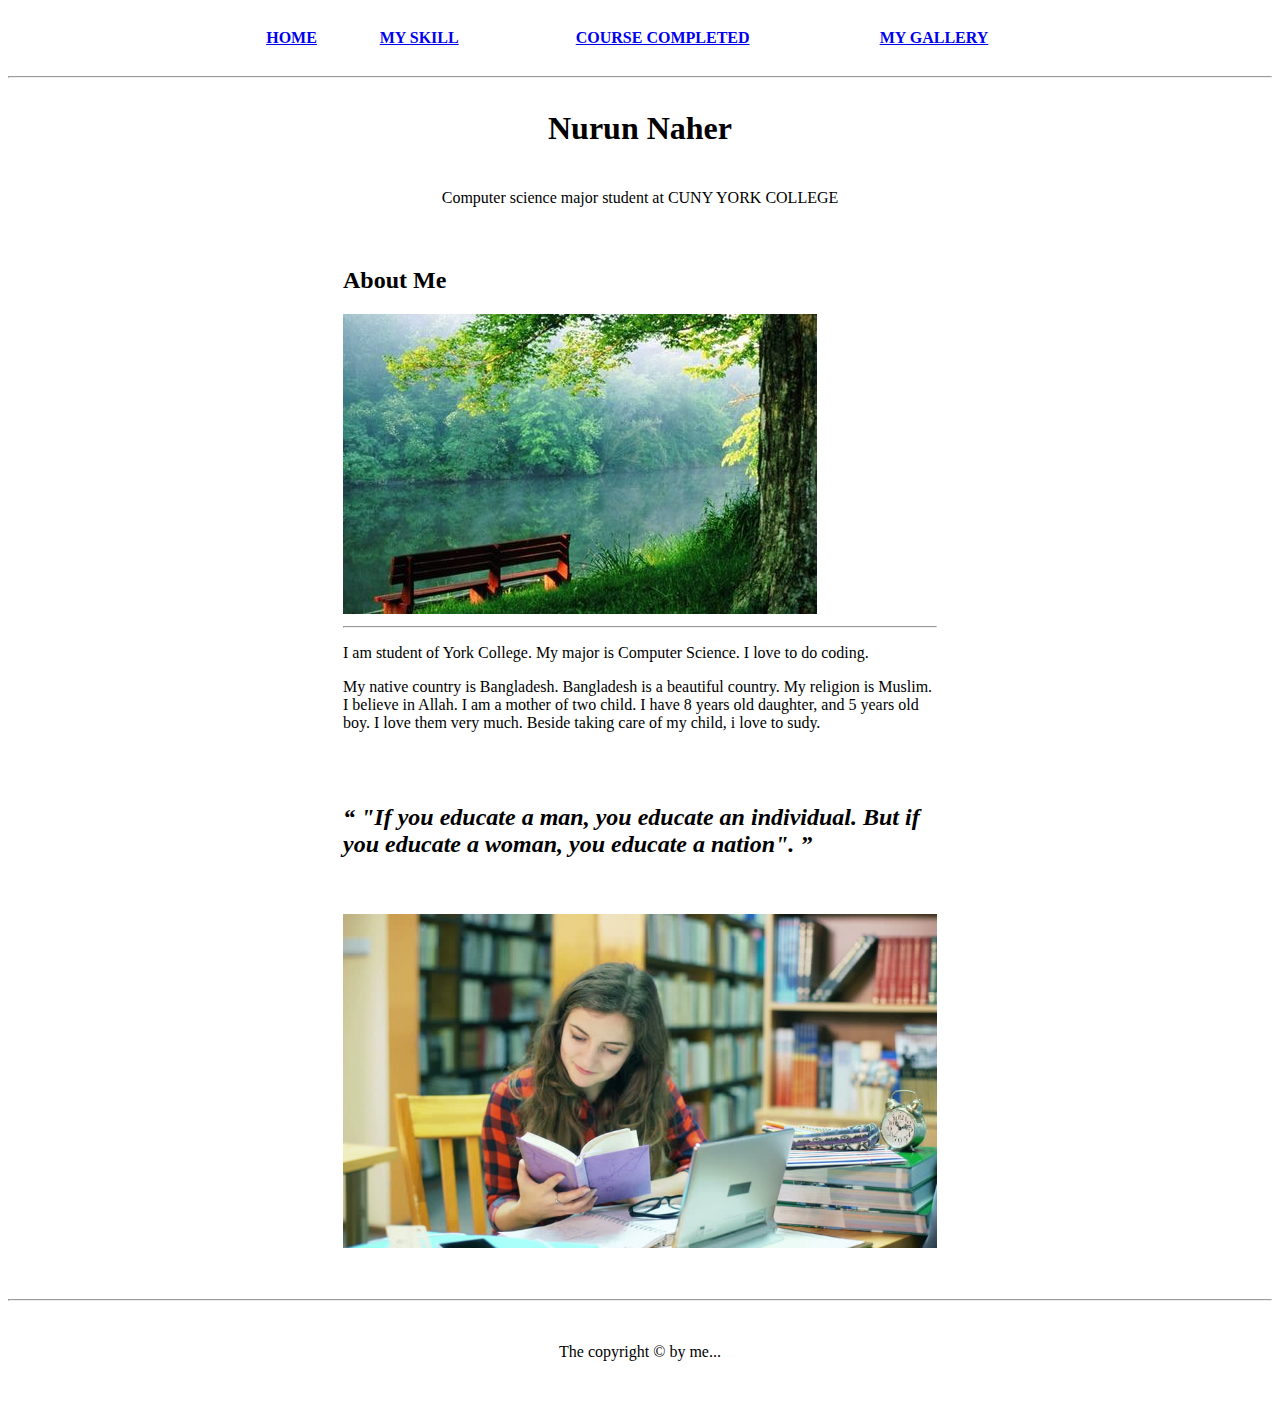
<file: homework1/index.html>
﻿<!DOCTYPE html>
<html lang="en">

<head>
    <meta charset="UTF-8">
    <meta name="viewport" content="width=device-width, initial-scale=1.0">
    <meta http-equiv="X-UA-Compatible" content="ie=edge">
    <title>homework-1</title>
</head>

<body>

    <nav>
        <br />
        <table width='800' align="center"> 
            <tr>
                <td align="center"><a href="index.html"><b>HOME</b></a></td>
                <td align="center"><a href="skill.html"><b>MY SKILL</b></a></td>
                <td align="center"><a href="course.html"><b>COURSE COMPLETED</b></a></td>
                <td align="center"><a href="gallery.html"><b>MY GALLERY</b></a></td>
            </tr>
        </table>
        <br>
        <hr>
    </nav>
    <section>
        <table width="600" align="center">
            <tr>
                <td align="center">
                    <h1>Nurun Naher</h1>
                </td>
            </tr>
            <tr>
                <td align="center">
                    <p>Computer science major student at CUNY YORK COLLEGE</p>
                </td>
            </tr>
        </table>
    </section>
    <br>
    <section>
        <table width="600" align="center">
            <tr>
                <td>
                    <h2>About Me</h2>
                    <img src="images/nature.jpg" alt="nature.jpg">
                    <hr>
                    <p>I am student of York College. My major is Computer Science.
                        I love to do coding. </p>
                    <p> My native country is Bangladesh. Bangladesh is a beautiful country.
                        My religion is Muslim. I believe in Allah. I am a mother of two child.
                        I have 8 years old daughter, and 5 years old boy. I love them very much.
                        Beside taking care of my child, i love to sudy.</p>
                    <br>
                    <br>
                    <h2>
                        <i><q> "If you educate a man, you educate an individual. But if you educate a woman, you educate a nation". </q></i>
                    </h2>
                    <br>
                    <br>
                    <img width="100%" src="images/education.jpg" alt="education.jpg">
                </td>
            </tr>
        </table>


    </section>
    <footer>
        <br>
        <br>
        <hr>
        <br>
        <P align='center'>The copyright &copy; by me...</P>
        <br>
    </footer>


</body>

</html>
</file>
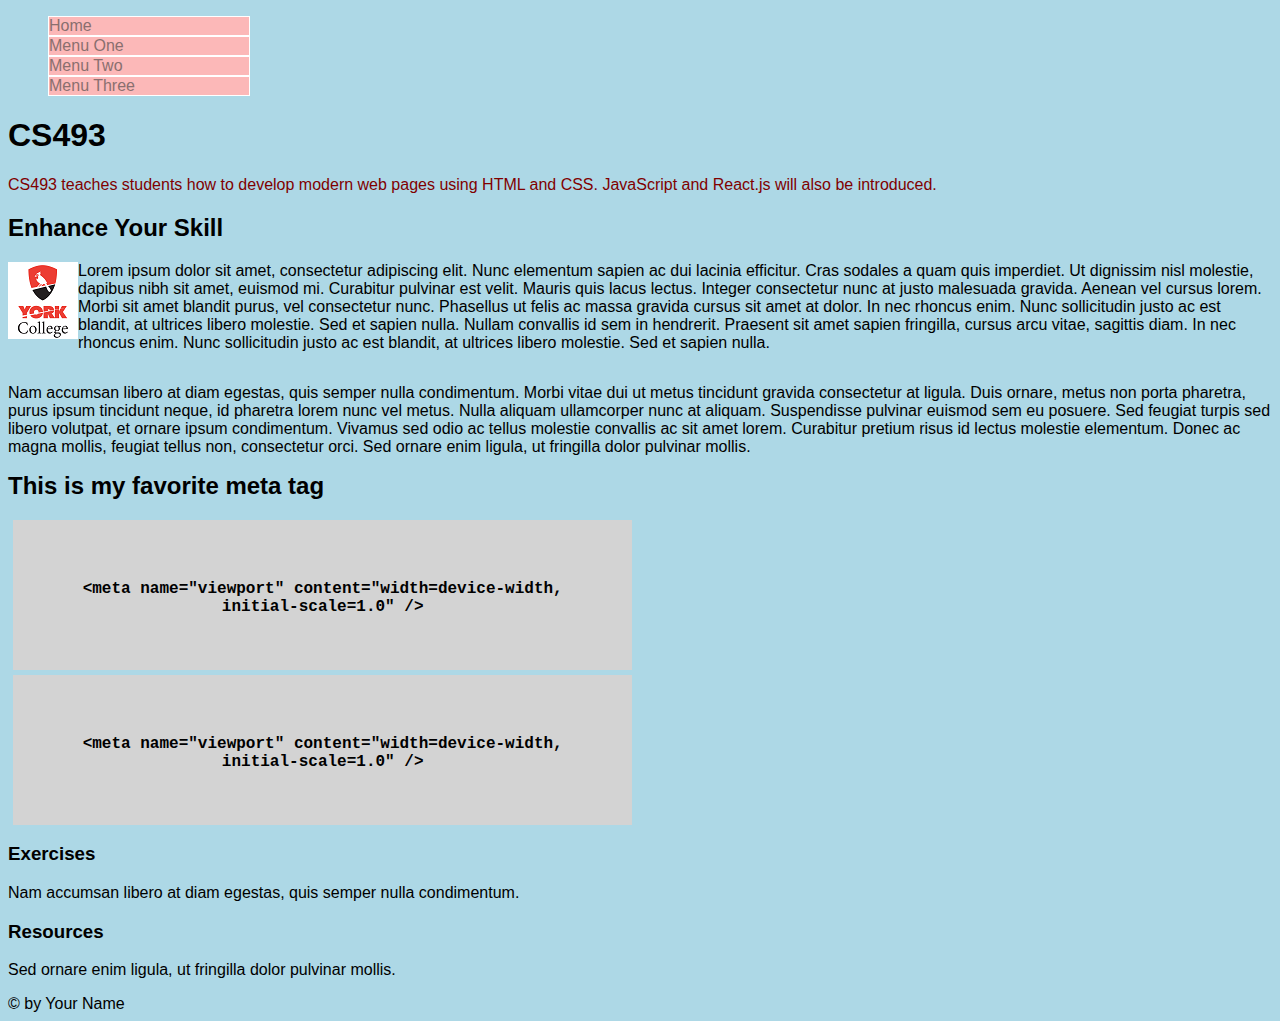
<file: ex4.html>
﻿<!DOCTYPE html>
<html lang="en-US">
    <head>
        <meta charset="utf-8">
        <meta name ="viewport" content="width=device-width, initial-scale=1.0">
        <link rel="stylesheet" href="./ex4.css">
        <title></title>
        <!--
        <style>
          
           
           html *
            {
                font-family: Arial, Helvetica, sans-serif;
            }

            ul li
            {
                background-color: rgb(252, 184, 184);
                display: block;
                width: 200px;
                border: 1px solid white;
            }

            ul li:hover{
            {
                background-color: red;
            }

            ul li a:hover
            {
                color: white;
            }

            ul li a
            {
                color: rgb(138, 111, 111);
                text-decoration: none;
            }

            .tagelement
            {
                font-family: 'Courier New', Courier, monospace;
                font-weight: bold;
                background-color: lightgray;
                box-sizing: border-box;
                width: 49%;
                height: 150px;
                margin: 5px;
                padding: 60px;
                float: left;
                text-align: center;
            }

            
        </style>
-->
    </head>
    <body>
        <nav>
            <div>
                <ul>
                    <li>
                        <a  href="#">Home</a>
                    </li>
                        <li >
                        <a href="#">Menu One</a>
                    </li>     
                    <li>
                        <a  href="#">Menu Two</a>
                    </li>
                    <li>
                        <a  href="#">Menu Three</a>
                    </li>
                </ul>

            </div>
        </nav> 
        <header>

            <h1 id="top">CS493</h1>
            <p  style="color:maroon;" title="Mission" >CS493 teaches students how to develop modern web pages using HTML and CSS. JavaScript and React.js will also be introduced.</p>       
        </header>


        <section>
            <h2>Enhance Your Skill</h2>
            <img src="image/YorkCollege.png">
            <p title="Vision">Lorem ipsum dolor sit amet, consectetur adipiscing elit. Nunc elementum sapien ac dui lacinia efficitur. 
                    Cras sodales a quam quis imperdiet. Ut dignissim nisl molestie, dapibus nibh sit amet, euismod mi. Curabitur pulvinar est velit. 
                    Mauris quis lacus lectus. Integer consectetur nunc at justo malesuada gravida. 
                    Aenean vel cursus lorem. Morbi sit amet blandit purus, vel consectetur nunc. 
                    Phasellus ut felis ac massa gravida cursus sit amet at dolor. In nec rhoncus enim. 
                    Nunc sollicitudin justo ac est blandit, at ultrices libero molestie. Sed et sapien nulla. 
                    Nullam convallis id sem in hendrerit. Praesent sit amet sapien fringilla, cursus arcu vitae, sagittis diam. In nec rhoncus enim. 
                    Nunc sollicitudin justo ac est blandit, at ultrices libero molestie. Sed et sapien nulla. </p>

            <p style="float: left;">Nam accumsan libero at diam egestas, quis semper nulla condimentum. 
                    Morbi vitae dui ut metus tincidunt gravida consectetur at ligula. Duis ornare, metus non porta pharetra, 
                    purus ipsum tincidunt neque, id pharetra lorem nunc vel metus. Nulla aliquam ullamcorper nunc at aliquam. 
                    Suspendisse pulvinar euismod sem eu posuere. Sed feugiat turpis sed libero volutpat, et ornare ipsum condimentum. 
                    Vivamus sed odio ac tellus molestie convallis ac sit amet lorem. Curabitur pretium risus id lectus molestie elementum. 
                    Donec ac magna mollis, feugiat tellus non, consectetur orci. Sed ornare enim ligula, ut fringilla dolor pulvinar mollis.</p style="float: left;">
        <h2>This is my favorite meta tag</h2>
        <div class="tagelement">
                <span>&lt;meta name="viewport" content="width=device-width, initial-scale=1.0" /></span>
            </div>
            <div class="tagelement">
                    <span>&lt;meta name="viewport" content="width=device-width, initial-scale=1.0" /></span>
            </div>  
            <div>
                <h3>Exercises</h3>
                <p>Nam accumsan libero at diam egestas, quis semper nulla condimentum.</p>
            </div>

            <div>
                <h3>Resources</h3>
                <p>Sed ornare enim ligula, ut fringilla dolor pulvinar mollis.</p>
            </div>
        </section>


        <footer>
            <div>&copy; by Your Name</div>
        </footer>

    </body>
</html>
</file>
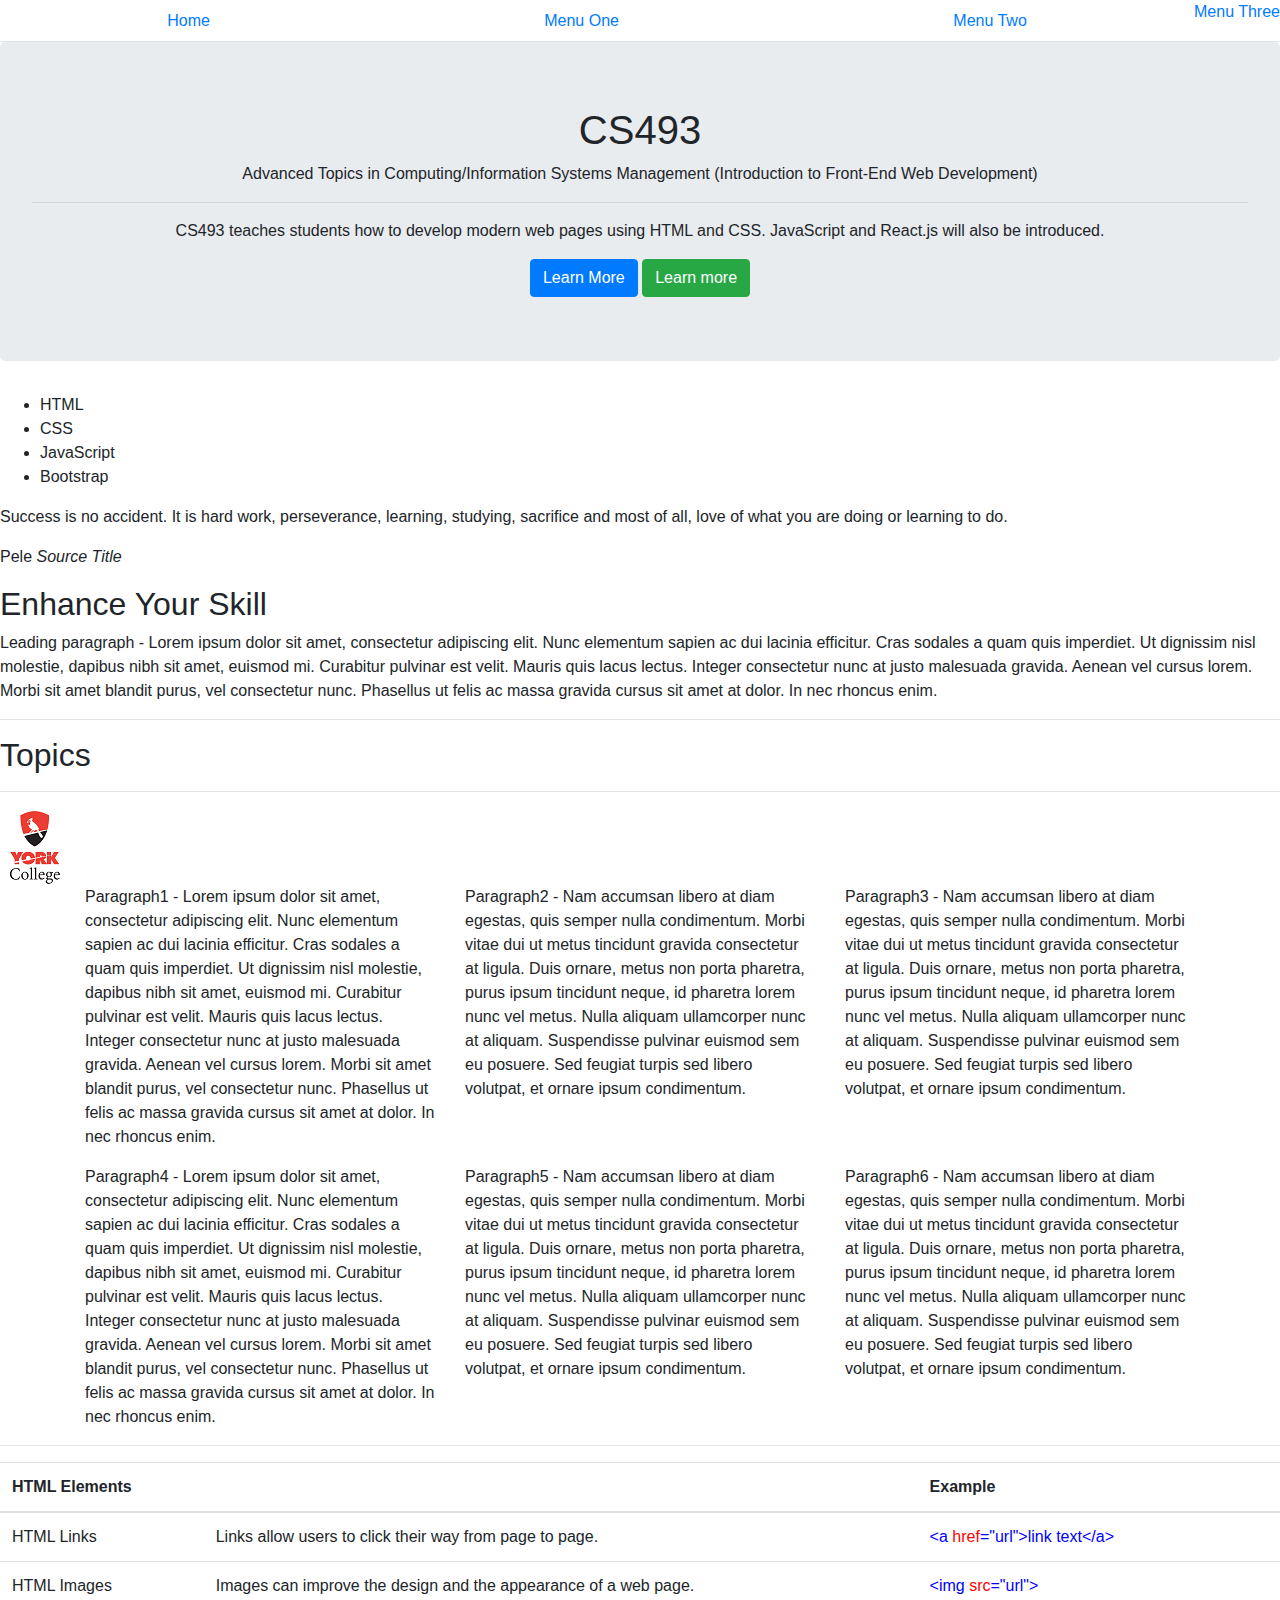
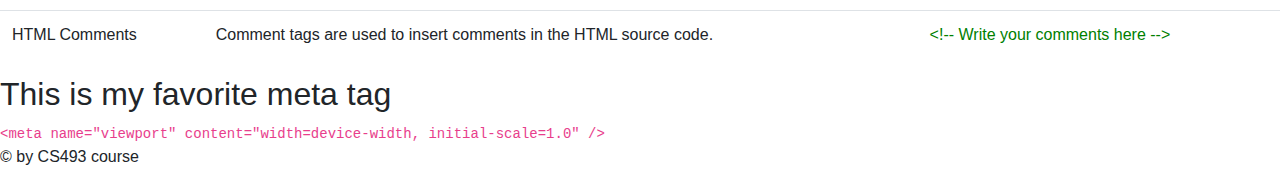
<file: ex6.html>
<!DOCTYPE html>

<html lang="en-US">

<head>

    <meta charset="utf-8">

    <title>Bootstrap Exercise</title>

    <meta name="viewport" content="width=device-width, initial-scale=1, shrink-to-fit=no">



    <link rel="stylesheet" href="https://stackpath.bootstrapcdn.com/bootstrap/4.4.1/css/bootstrap.min.css" 
    integrity="sha384-Vkoo8x4CGsO3+Hhxv8T/Q5PaXtkKtu6ug5TOeNV6gBiFeWPGFN9MuhOf23Q9Ifjh" crossorigin="anonymous">



</head>

<body>

    <nav>

        <div>

            <ul class="nav nav-tabs nav-fill">

                <li class="nav-item">

                    <a class="nav-link" href="#">Home</span></a>

                </li>

                <li class="nav-item">

                    <a class="nav-link" href="#">Menu One</a>

                </li>

                <li class="nav-item">

                    <a class="nav-link" href="#">Menu Two</a>

                </li>

                <li>

                    <a href="#">Menu Three</a>

                </li>

            </ul>



        </div>

    </nav>



    <header>

        <div class="jumbotron text-center">

            <h1 id="top">CS493</h1>

            <p id="leadtext">Advanced Topics in Computing/Information Systems Management (Introduction to Front-End Web Development)</p>

            <hr>

            <p>CS493 teaches students how to develop modern web pages using HTML and CSS. JavaScript and React.js will also be introduced.</p>

            <button type="button" class="btn btn-primary">Learn More</button>
            <button type="button" class="btn btn-success">Learn more</button>
        </div>

    </header>



    <div>



        <div>

            <aside>

                <div>

                    <ul>

                        <li>HTML</li>

                        <li>CSS</li>

                        <li>JavaScript</li>

                        <li>Bootstrap</li>

                    </ul>

                </div>

            </aside>

        </div>



        <div>

            <section>



                <blockquote>

                    <p> Success is no accident. It is hard work, perseverance, learning, studying, 
                        sacrifice and most of all, love of what you are doing or learning to do.</p>

                    <footer>Pele <cite title="Source Title">Source Title</cite></footer>

                </blockquote>

                <h2>Enhance Your Skill </h2>

                <div>Leading paragraph - Lorem ipsum dolor sit amet, consectetur adipiscing elit. 
                    Nunc elementum sapien ac dui lacinia efficitur.

                    Cras sodales a quam quis imperdiet. Ut dignissim nisl molestie, dapibus nibh sit amet,
                     euismod mi. Curabitur pulvinar est velit.

                    Mauris quis lacus lectus. Integer consectetur nunc at justo malesuada gravida.

                    Aenean vel cursus lorem. Morbi sit amet blandit purus, vel consectetur nunc.

                    Phasellus ut felis ac massa gravida cursus sit amet at dolor. In nec rhoncus enim.

                </div>


                <hr>

                <h2>Topics</h2>



                <hr>

                <img src="image/YorkLogo-small.png">

                <div class="container">

                    <div class="row">

                        <div title="Vision" class="col-sm-6 col-lg-4">

                            <p>Paragraph1 - Lorem ipsum dolor sit amet, consectetur adipiscing elit. Nunc elementum 
                                sapien ac dui lacinia efficitur.

                                Cras sodales a quam quis imperdiet. Ut dignissim nisl molestie, dapibus nibh sit amet, 
                                euismod mi. Curabitur pulvinar est velit.

                                Mauris quis lacus lectus. Integer consectetur nunc at justo malesuada gravida.

                                Aenean vel cursus lorem. Morbi sit amet blandit purus, vel consectetur nunc.

                                Phasellus ut felis ac massa gravida cursus sit amet at dolor. In nec rhoncus enim.</p>

                        </div>



                        <div class="cal-sm-6 col-lg-4">

                            <p>Paragraph2 - Nam accumsan libero at diam egestas, quis semper nulla condimentum.

                                Morbi vitae dui ut metus tincidunt gravida consectetur at ligula. Duis ornare, metus non porta pharetra,

                                purus ipsum tincidunt neque, id pharetra lorem nunc vel metus. Nulla aliquam ullamcorper nunc at aliquam.

                                Suspendisse pulvinar euismod sem eu posuere. Sed feugiat turpis sed libero volutpat, 
                                et ornare ipsum condimentum. </p>

                        </div >

                        <div class="cal-sm-6 col-lg-4" >Paragraph3 - Nam accumsan libero at diam egestas, quis semper nulla condimentum.

                            Morbi vitae dui ut metus tincidunt gravida consectetur at ligula. Duis ornare, metus non porta pharetra,

                            purus ipsum tincidunt neque, id pharetra lorem nunc vel metus. Nulla aliquam ullamcorper nunc at aliquam.

                            Suspendisse pulvinar euismod sem eu posuere. Sed feugiat turpis sed libero volutpat, et ornare ipsum condimentum.

                        </div>

                        <div class="cal-sm-6 col-lg-4">Paragraph4 - Lorem ipsum dolor sit amet, consectetur adipiscing elit. 
                            Nunc elementum sapien ac dui lacinia efficitur.

                            Cras sodales a quam quis imperdiet. Ut dignissim nisl molestie, dapibus nibh sit amet, 
                            euismod mi. Curabitur pulvinar est velit.

                            Mauris quis lacus lectus. Integer consectetur nunc at justo malesuada gravida.

                            Aenean vel cursus lorem. Morbi sit amet blandit purus, vel consectetur nunc.

                            Phasellus ut felis ac massa gravida cursus sit amet at dolor. In nec rhoncus enim.

                        </div>



                        <div class="cal-sm-6 col-lg-4">Paragraph5 - Nam accumsan libero at diam egestas, quis semper nulla condimentum.

                            Morbi vitae dui ut metus tincidunt gravida consectetur at ligula. Duis ornare, metus non porta pharetra,

                            purus ipsum tincidunt neque, id pharetra lorem nunc vel metus. Nulla aliquam ullamcorper nunc at aliquam.

                            Suspendisse pulvinar euismod sem eu posuere. Sed feugiat turpis sed libero volutpat, et ornare ipsum condimentum.

                        </div>

                        <div class="cal-sm-6 col-lg-4" >Paragraph6 - Nam accumsan libero at diam egestas, quis semper nulla condimentum.

                            Morbi vitae dui ut metus tincidunt gravida consectetur at ligula. Duis ornare, metus non porta pharetra,

                            purus ipsum tincidunt neque, id pharetra lorem nunc vel metus. Nulla aliquam ullamcorper nunc at aliquam.

                            Suspendisse pulvinar euismod sem eu posuere. Sed feugiat turpis sed libero volutpat, et ornare ipsum condimentum.

                        </div>

                    </div>

                </div>

                <hr>



                <div>

                    <table class="table">

                        <thead>

                            <tr>



                                <th colspan="2">HTML Elements</th>


                                <th>Example</th>

                            </tr>

                        </thead>

                        <tbody>

                            <tr>

                                <td>HTML Links</td>

                                <td>Links allow users to click their way from page to page.</td>

                                <td><span style="color:blue">&lt;a&nbsp;<span style="color:red;">href</span>="url"&gt;link&nbsp;text&lt;/a&gt;</span></td>

                            </tr>

                            <tr>

                                <td>HTML Images</td>

                                <td>Images can improve the design and the appearance of a web page.</td>

                                <td><span style="color:blue">&lt;img <span style="color:red;">src</span>="url"&gt;</span></td>

                            </tr>

                            <tr>

                                <td>HTML Comments</td>

                                <td>Comment tags are used to insert comments in the HTML source code.</td>

                                <td><span style="color:green;">&lt;!-- Write your comments here --&gt;</span</td> </tr> </tbody> </table> </div> <h2>This is my favorite meta tag</h2>



                                        <div class="tagelement">

                                            <code>&lt;meta name="viewport" content="width=device-width, initial-scale=1.0" /></code>

                                        </div>



            </section>



            <footer>

                <div>&copy; by CS493 course</div>

            </footer>

        </div>



    </div>


    <script src="https://code.jquery.com/jquery-3.4.1.slim.min.js" integrity="sha384-J6qa4849blE2+poT4WnyKhv5vZF5SrPo0iEjwBvKU7imGFAV0wwj1yYfoRSJoZ+n" crossorigin="anonymous"></script>
    <script src="https://cdn.jsdelivr.net/npm/popper.js@1.16.0/dist/umd/popper.min.js" integrity="sha384-Q6E9RHvbIyZFJoft+2mJbHaEWldlvI9IOYy5n3zV9zzTtmI3UksdQRVvoxMfooAo" crossorigin="anonymous"></script>
    <script src="https://stackpath.bootstrapcdn.com/bootstrap/4.4.1/js/bootstrap.min.js" integrity="sha384-wfSDF2E50Y2D1uUdj0O3uMBJnjuUD4Ih7YwaYd1iqfktj0Uod8GCExl3Og8ifwB6" crossorigin="anonymous"></script>




</body>

</html>
</file>
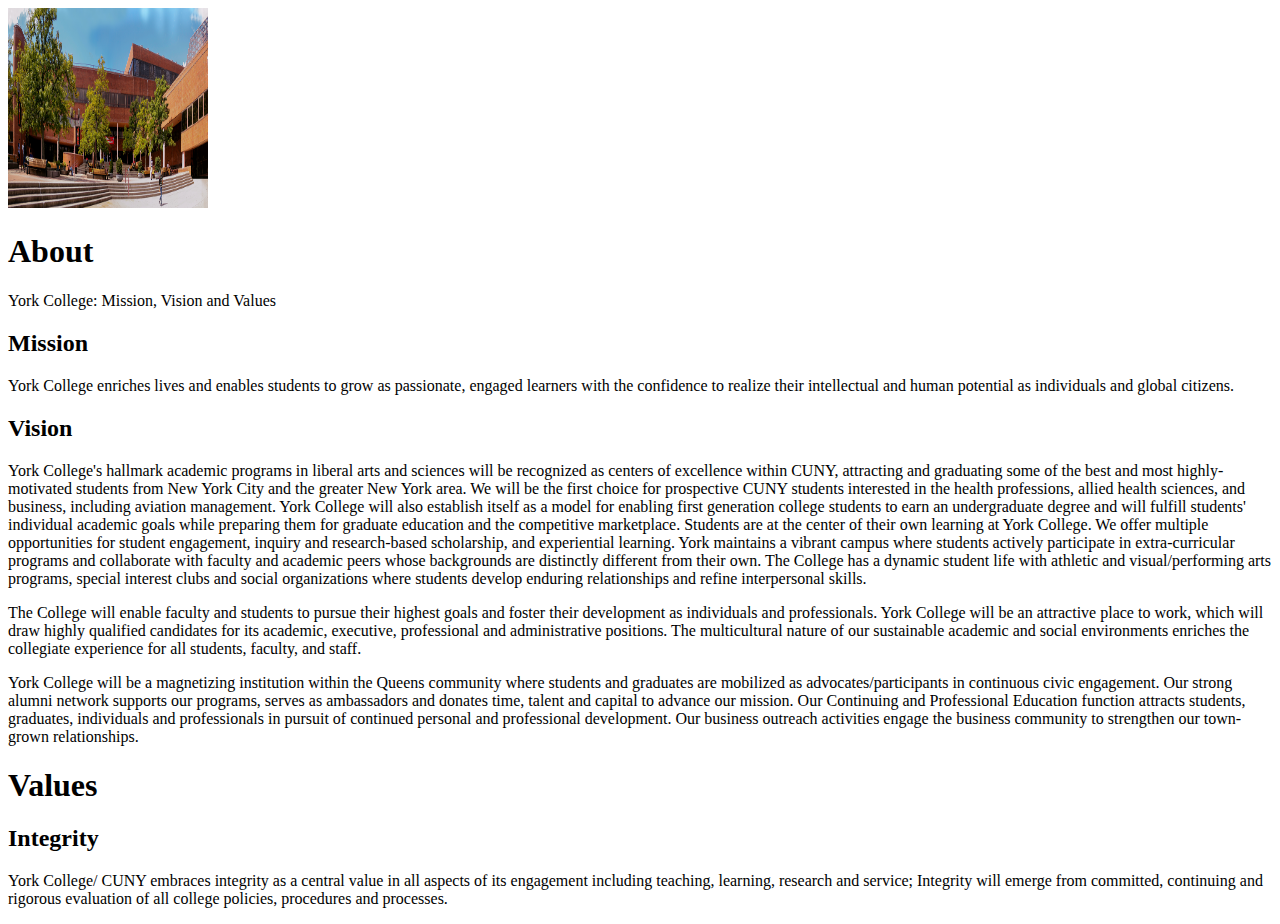
<file: Example1.html>
<!DOCTYPE html>
<html lang="en-US">
<head>
    <meta chaeset="utf-8">
    <name ="Nurun" Content="Naher">
        <title>About york college</title>

</head>

<body>
<img src="image/hd.png" height="200" width="200" alt="York College Logo" />
    <h1>About</h1>
    <p>York College: Mission, Vision and Values</p>
    <h2>Mission</h2>
    <p title-="Mission">York College enriches lives and enables students to grow as passionate, engaged learners with the confidence to realize their intellectual and human potential as individuals and global citizens. </p>

    <h2>Vision</h2>
    <p>York College's hallmark academic programs in liberal arts and sciences will be recognized as centers of excellence within CUNY, attracting and graduating some of the best and most highly-motivated students from New York City and the greater New York area. We will be the first choice for prospective CUNY students interested in the health professions, allied health sciences, and business, including aviation management. York College will also establish itself as a model for enabling first generation college students to earn an undergraduate degree and will fulfill students' individual academic goals while preparing them for graduate education and the competitive marketplace. Students are at the center of their own learning at York College. We offer multiple opportunities for student engagement, inquiry and research-based scholarship, and experiential learning. York maintains a vibrant campus where students actively participate in extra-curricular programs and collaborate with faculty and academic peers whose backgrounds are distinctly different from their own. The College has a dynamic student life with athletic and visual/performing arts programs, special interest clubs and social organizations where students develop enduring relationships and refine interpersonal skills.</p>

    <p>The College will enable faculty and students to pursue their highest goals and foster their development as individuals and professionals. York College will be an attractive place to work, which will draw highly qualified candidates for its academic, executive, professional and administrative positions. The multicultural nature of our sustainable academic and social environments enriches the collegiate experience for all students, faculty, and staff.
    </p>
    <p>York College will be a magnetizing institution within the Queens community where students and graduates are mobilized as advocates/participants in continuous civic engagement. Our strong alumni network supports our programs, serves as ambassadors and donates time, talent and capital to advance our mission. Our Continuing and Professional Education function attracts students, graduates, individuals and professionals in pursuit of continued personal and professional development. Our business outreach activities engage the business community to strengthen our town-grown relationships.
    </p>



    <h1>Values</h1>
    <h2>Integrity</h2> 
    <p>York College/ CUNY embraces integrity as a central value in all aspects of its engagement including teaching, learning, research and service; Integrity will emerge from committed, continuing and rigorous evaluation of all college policies, procedures and processes.
    </p>
    

</body>
</file>
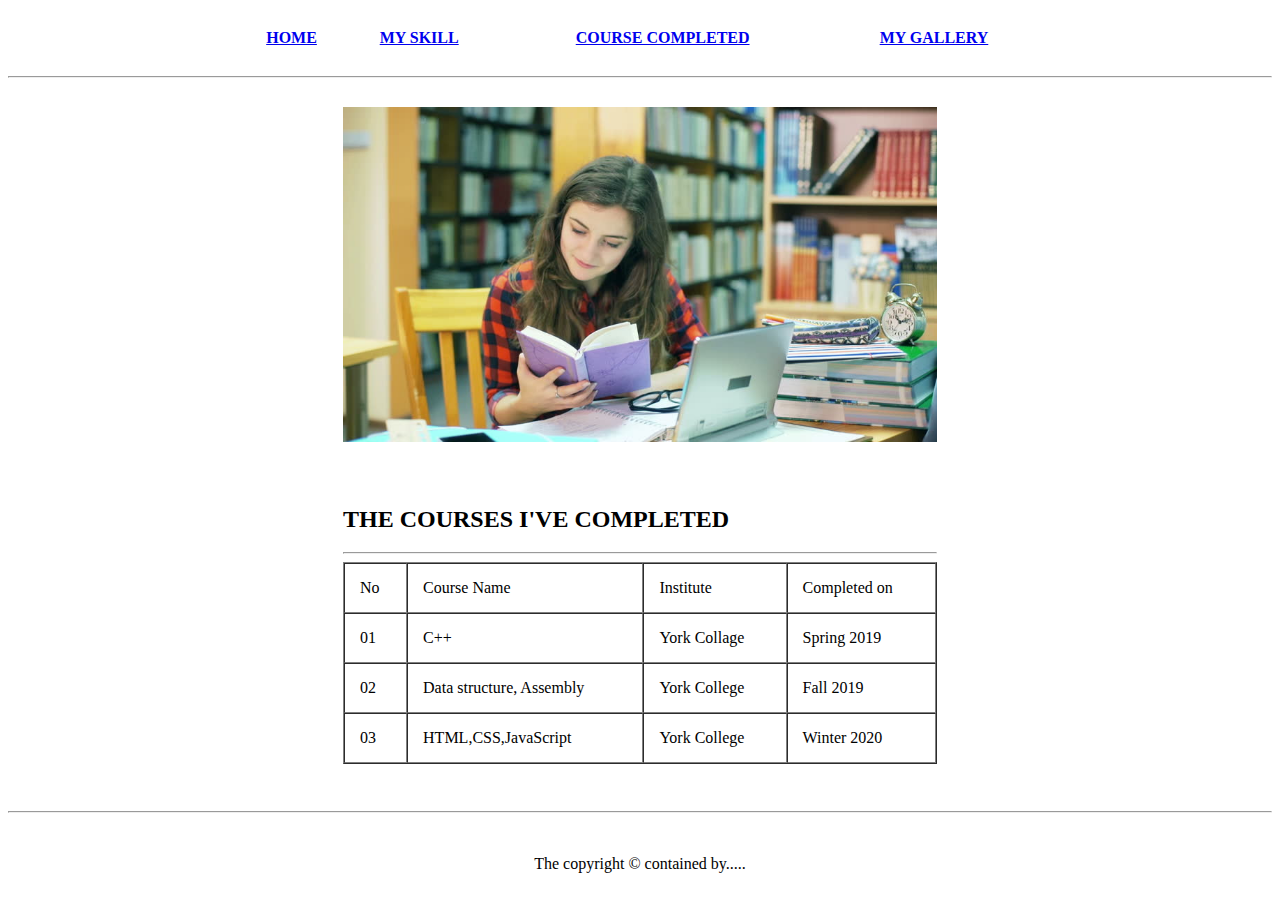
<file: homework1/course.html>
﻿<!DOCTYPE html>
<html lang="en">

<head>
    <meta charset="UTF-8">
    <meta name="viewport" content="width=device-width, initial-scale=1.0">
    <meta http-equiv="X-UA-Compatible" content="ie=edge">
    <title>course</title>
</head>

<body>

    <nav>
        <br />
        <table width='800' align="center">
            <tr>
                <td align="center"><a href="index.html"><b>HOME</b></a></td>
                <td align="center"><a href="skill.html"><b>MY SKILL</b></a></td>
                <td align="center"><a href="course.html"><b>COURSE COMPLETED</b></a></td>
                <td align="center"><a href="gallery.html"><b>MY GALLERY</b></a></td>
            </tr>
        </table>
        <br>
        <hr>
    </nav>

    <br>
    <section>
        <table width="600" align="center">
            <tr>
                <td>
                    <img width="100%" src="images/education.jpg" alt="education.jpg">
                </td>
            </tr>
            <tr>
                <td>
                    <br>
                    <br>
                    <h2>THE COURSES I'VE COMPLETED</h2>
                    <hr>
                    <table border="1" width="100%" cellspacing="0" cellpadding="15">
                        <tr>
                            <td>No</td>
                            <td>Course Name</td>
                            <td>Institute</td>
                            <td>Completed on</td>
                        </tr>
                        <tr>
                            <td>01</td>
                            <td>C++</td>
                            <td>York Collage</td>
                            <td>Spring 2019</td>
                        </tr>
                        <tr>
                            <td>02</td>
                            <td>Data structure, Assembly</td>
                            <td>York College</td>
                            <td>Fall 2019</td>
                        </tr>
                        <tr>
                            <td>03</td>
                            <td>HTML,CSS,JavaScript</td>
                            <td>York College</td>
                            <td>Winter 2020</td>
                        </tr>
                    </table>
                </td>
            </tr>
        </table>


    </section>
    <footer>
        <br>
        <br>
        <hr>
        <br>
        <P align='center'>The copyright &copy; contained by.....</P>
        <br>
    </footer>


</body>

</html>
</file>
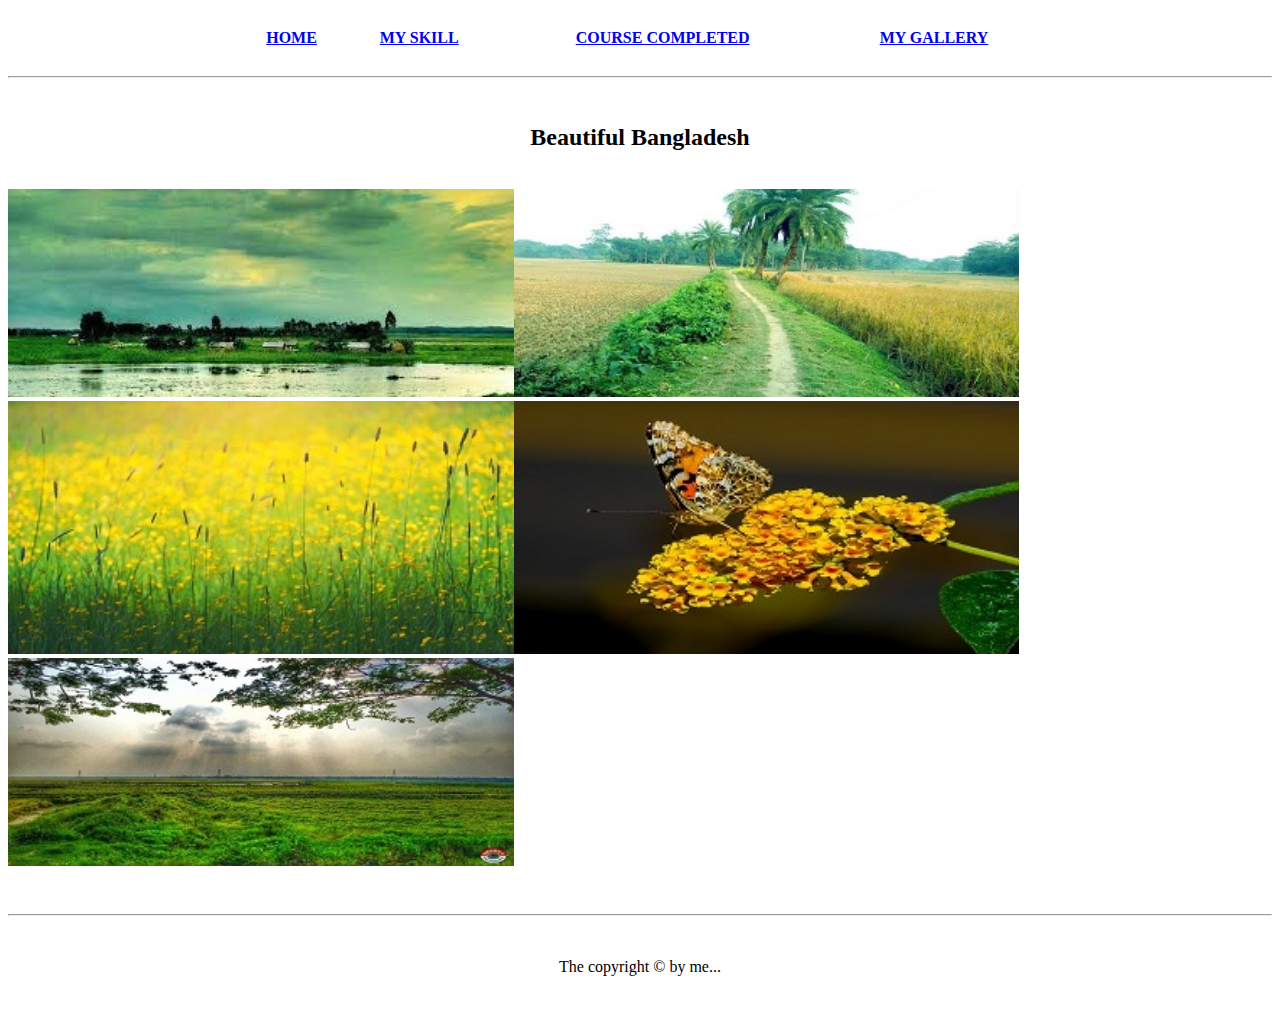
<file: homework1/gallery.html>
﻿<!DOCTYPE html>
<html lang="en">

<head>
    <meta charset="UTF-8">
    <meta name="viewport" content="width=device-width, initial-scale=1.0">
    <meta http-equiv="X-UA-Compatible" content="ie=edge">
    <title>gallery</title>
</head>

<body>

    <nav>
        <br />
        <table width='800' align="center">
            <tr>
                <td align="center"><a href="index.html"><b>HOME</b></a></td>
                <td align="center"><a href="skill.html"><b>MY SKILL</b></a></td>
                <td align="center"><a href="course.html"><b>COURSE COMPLETED</b></a></td>
                <td align="center"><a href="gallery.html"><b>MY GALLERY</b></a></td>
                
            </tr>
        </table>
        <br>
        <hr>
    </nav>

    <br>
    <section>
        <h2 align="center">Beautiful Bangladesh</h2>
        <br>
        <table width="500" align="center">
            <tr><img width="40%" src="images/img1.jpg" alt="img"></tr>
            <tr><img width="40%" src="images/img2.jpg" alt="img"></tr>
            <tr><img width="40%" src="images/img3.jpg" alt="img"></tr>
            <tr><img width="40%" src="images/img4.jpg" alt="img"></tr>
            <tr><img width="40%" src="images/img5.jpg" alt="img"></tr>

        </table>
    </section>
    <footer>
        <br>
        <br>
        <hr>
        <br>
        <P align='center'>The copyright &copy; by me...</P>
        <br>
    </footer>


</body>

</html>
</file>
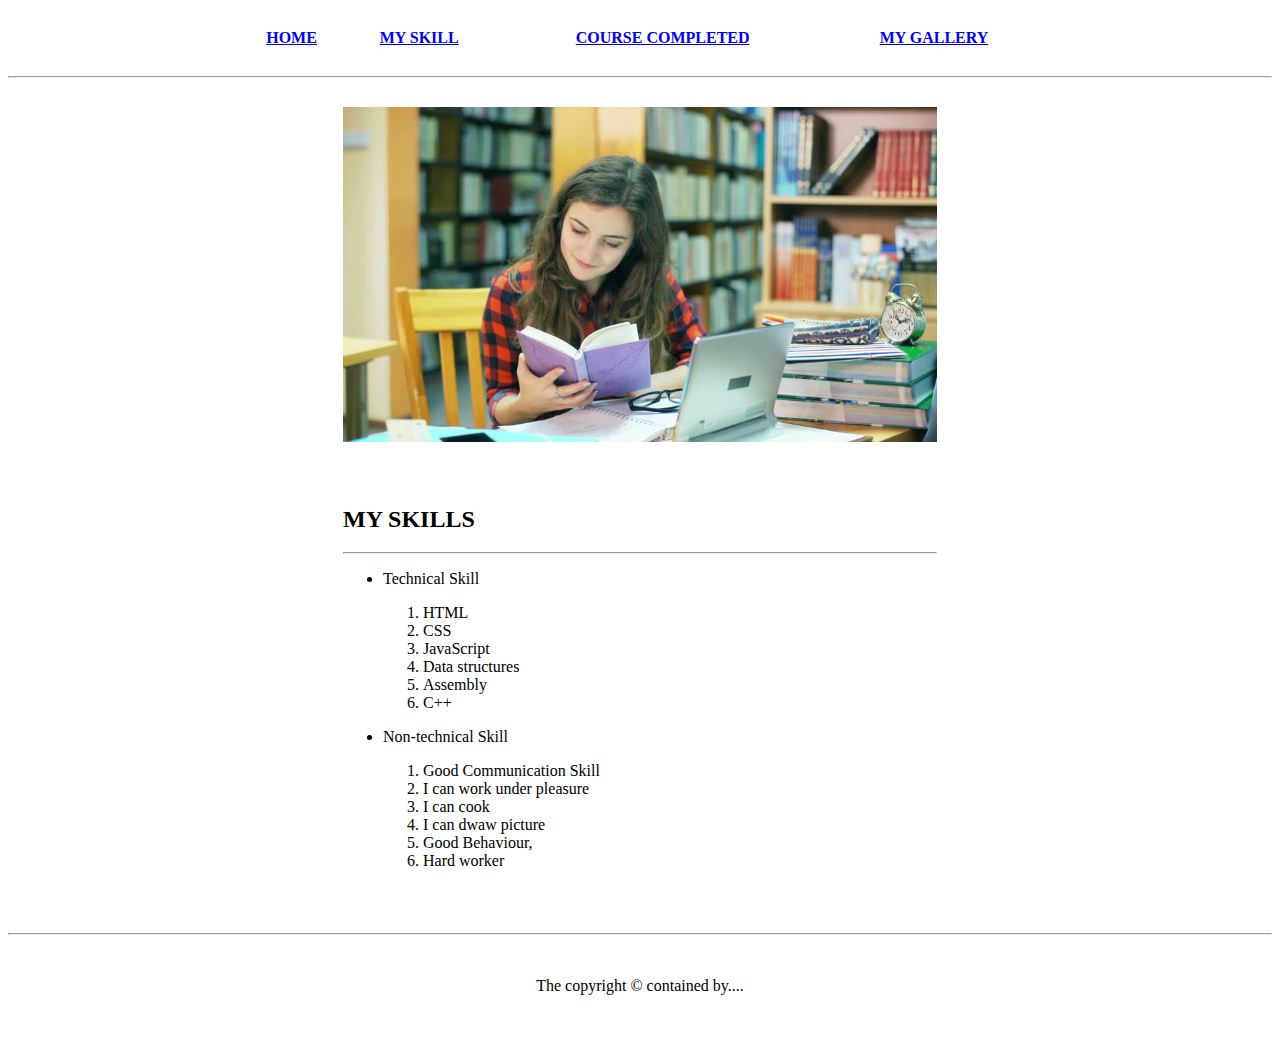
<file: homework1/skill.html>
﻿<!DOCTYPE html>
<html lang="en">

<head>
    <meta charset="UTF-8">
    <meta name="viewport" content="width=device-width, initial-scale=1.0">
    <meta http-equiv="X-UA-Compatible" content="ie=edge">
    <title>skill</title>
</head>

<body>

    <nav>
        <br />
        <table width='800' align="center">
            <tr>
                <td align="center"><a href="index.html"><b>HOME</b></a></td>
                <td align="center"><a href="skill.html"><b>MY SKILL</b></a></td>
                <td align="center"><a href="course.html"><b>COURSE COMPLETED</b></a></td>
                <td align="center"><a href="gallery.html"><b>MY GALLERY</b></a></td>
            </tr>
        </table>
        <br>
        <hr>
    </nav>

    <br>
    <section>
        <table width="600" align="center">
            <tr>
                <td>
                    <img width="100%" src="images/education.jpg" alt="education.jpg">
                </td>
            </tr>
            <tr>
                <td>
                    <br>
                    <br>
                    <h2>MY SKILLS</h2>
                    <hr>
                    <ul>
                        <li>
                                <p>Technical Skill</p>
                            <ol>
                                <li>HTML</li>
                                <li>CSS</li>
                                <li>JavaScript</li>
                                <li>Data structures </li>
                                <li>Assembly</li>
                                <li>C++</li>

                            </ol>
                        </li>
                        <li>
                                <p>Non-technical Skill</p>
                            <ol>
                                <li>Good Communication Skill</li>
                                <li>I can work under pleasure</li>
                                <li>I can cook</li>
                                <li>I can dwaw picture</li>
                                <li>Good Behaviour,</li>
                                <li> Hard worker</li>
                            </ol>
                        </li>
                    </ul>
                </td>
            </tr>
        </table>


    </section>
    <footer>
        <br>
        <br>
        <hr>
        <br>
        <P align='center'>The copyright &copy; contained by....</P>
        <br>
    </footer>


</body>

</html>
</file>
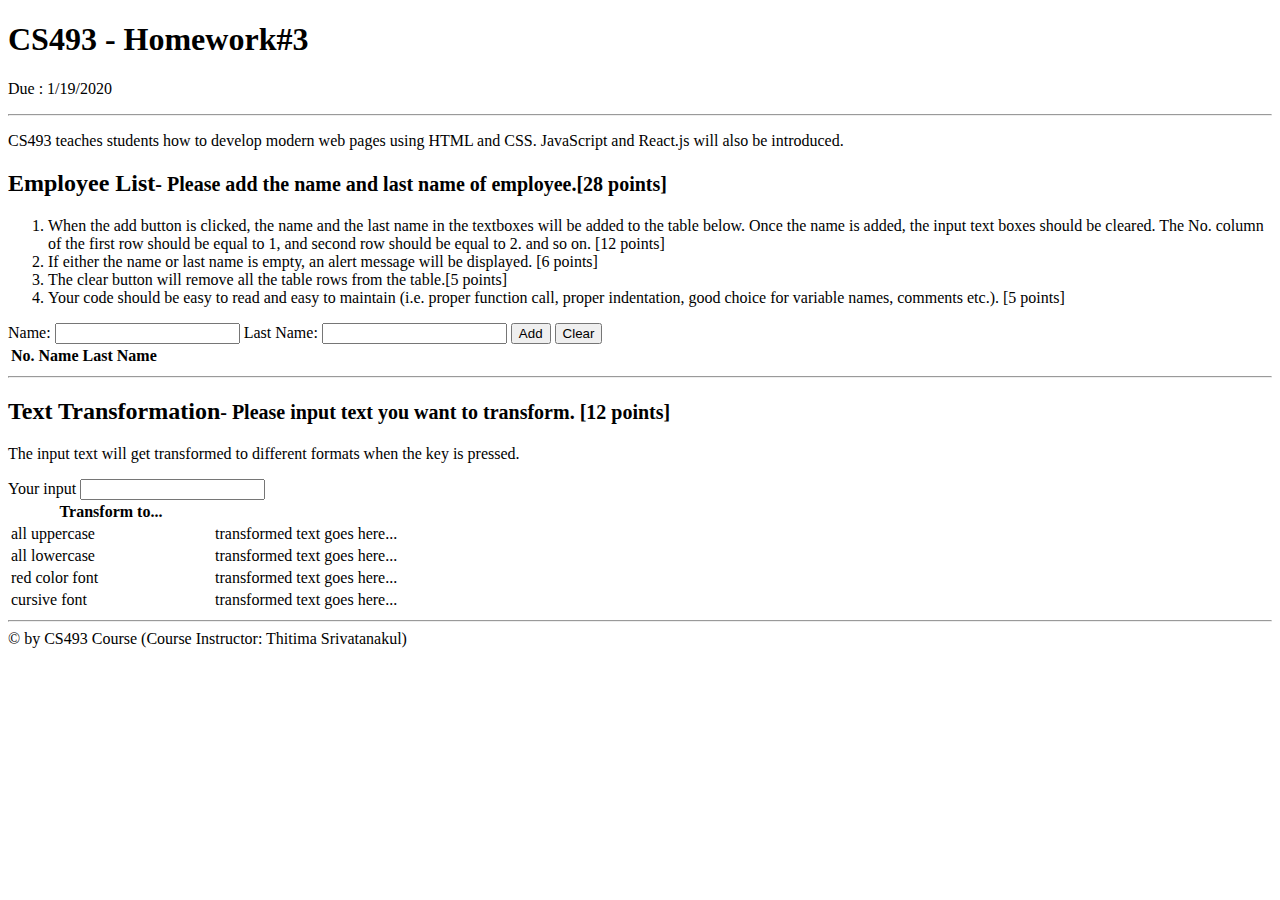
<file: hw3/hw3.html>
<!DOCTYPE html>

<html lang="en-US">

    <head>

        <meta charset="utf-8">

        <title>CS493-Homework#3</title>

        <meta name="viewport" content="width=device-width, initial-scale=1, shrink-to-fit=no">

        <link rel="stylesheet" href="https://stackpath.bootstrapcdn.com/bootstrap/4.2.1/css/bootstrap.min.css" integrity="sha384-GJzZqFGwb1QTTN6wy59ffF1BuGJpLSa9DkKMp0DgiMDm4iYMj70gZWKYbI706tWS" crossorigin="anonymous">

    </head>

    <body>



        <header>

            <div id="alertbox"></div>

            <div class="jumbotron text-center">

                <h1 id="top">CS493 - Homework#3</h1>

                <p id="leadtext" class="lead" >Due : 1/19/2020</p>       

                <hr >

                <p >CS493 teaches students how to develop modern web pages using HTML and CSS. JavaScript and React.js will also be introduced.



                </p>   

            </div>

        </header>



        <div class="container">

            <section>

                <h2>Employee List<small>- Please add the name and last name of employee.[28 points]</small></h2>

                <p>

                    <ol>

                        <li>When the add button is clicked, the name and the last name in the textboxes will be added to the table below. Once the name is added, the input text boxes should be cleared. The No. column of the first row should be equal to 1, and second row should be equal to 2. and so on.  [12 points]  </li>

                        <li>If either the name or last name is empty, an alert message will be displayed. [6 points]  </li>

                        <li>The clear button will remove all the table rows from the table.[5 points]</li>

                        <li>Your code should be easy to read and easy to maintain (i.e. proper function call, proper indentation, good choice for variable names, comments etc.). [5 points]</li>

                    </ol>  

                </p>



                <div id="alertmsg"></div>

                <label >Name: <label><input type="input" id="name"></input>

                <label >Last Name: <label><input type="input" id="last-name"></input>

                

    

                <button type="button" class="btn btn-outline-info" id="btn-add">Add</button>

                <button type="button" class="btn btn-outline-info" id="btn-clear">Clear</button>

            </section>

            <table class="table">

                    <thead>

                        <tr>

                            <th>No.</th>

                            <th>Name</th>

                            <th>Last Name</th>

                        </tr>                        

                    </thead>

                        <tbody id="table-body">

                            <!-- <tr>

                                <td>0.</td>

                                <td>Jane</td>

                                <td>Doe</td>

                            </tr> -->



                        </tbody>

                </table>        

            <hr>

            <section>

                <h2>Text Transformation<small>- Please input text you want to transform. [12 points]</small></h2>

                <p>The input text will get transformed to different formats when the key is pressed.</p>

                Your input <input type="input" id="txtInput"></input>

                <div class="container">

                    <table class="table table-striped table-hover">

                            <thead>

                                <tr>

                                    <th width="200">Transform to...</th>

                                    <th></th>

                                </tr>

                            </thead>

                            <tbody>

                                <tr>

                                    <td>all uppercase</td>

                                    <td id="txtUC">transformed text goes here...</td>

                               </tr>

                               <tr>

                                    <td>all lowercase</td>

                                    <td id="txtLC">transformed text goes here...</td>

                               </tr>

                               <tr>

                                    <td>red color font</td>

                                    <td id="txtRed">transformed text goes here...</td>

                               </tr>  

                               <tr>

                                    <td>cursive font</td>

                                    <td id="txtCursive">transformed text goes here...</td>

                               </tr>                              

                            </tbody>                    

                        </table>           

    

    

                </div>                

            </section>

            <hr>







    </div>

    <footer class="page-footer bg-light">

            <div class="footer-copyright text-center">&copy; by CS493 Course (Course Instructor: Thitima Srivatanakul)</div>

    </footer>

        <script src="hw3.js"></script>

        <script src="https://code.jquery.com/jquery-3.3.1.slim.min.js" integrity="sha384-q8i/X+965DzO0rT7abK41JStQIAqVgRVzpbzo5smXKp4YfRvH+8abtTE1Pi6jizo" crossorigin="anonymous"></script>

        <script src="https://cdnjs.cloudflare.com/ajax/libs/popper.js/1.14.6/umd/popper.min.js" integrity="sha384-wHAiFfRlMFy6i5SRaxvfOCifBUQy1xHdJ/yoi7FRNXMRBu5WHdZYu1hA6ZOblgut" crossorigin="anonymous"></script>

        <script src="https://stackpath.bootstrapcdn.com/bootstrap/4.2.1/js/bootstrap.min.js" integrity="sha384-B0UglyR+jN6CkvvICOB2joaf5I4l3gm9GU6Hc1og6Ls7i6U/mkkaduKaBhlAXv9k" crossorigin="anonymous"></script>

    </body>

</html>
</file>
<file: ex4.css>
body  {
    font-family: Arial, Helvetica, sans-serif;
}

ul li {
    background-color: rgb(252, 184, 184);
    display: block;
    width: 200px;
    border: 1px solid white;
}

    ul li:hover {
        background-color: red;
    }

    ul li a:hover {
        color: white;
    }

    ul li a {
        color: rgb(138, 111, 111);
        text-decoration: none;
    }
img{
    display:block;
    margin:auto;
}
@media (min-width: 600px){
    body{
        background-color: lightgreen;
    }
    img{
        float: center;
    }
}
@media (min-width: 768px){
    body{
        background-color: lightblue;
    }
    img{
        float: left;
    }
}

.tagelement {
    font-family: 'Courier New', Courier, monospace;
    font-weight: bold;
    background-color: lightgray;
    box-sizing: border-box;
    width: 49%;
    height: 150px;
    margin: 5px;
    padding: 60px;
    text-align: center;
}
</file>
